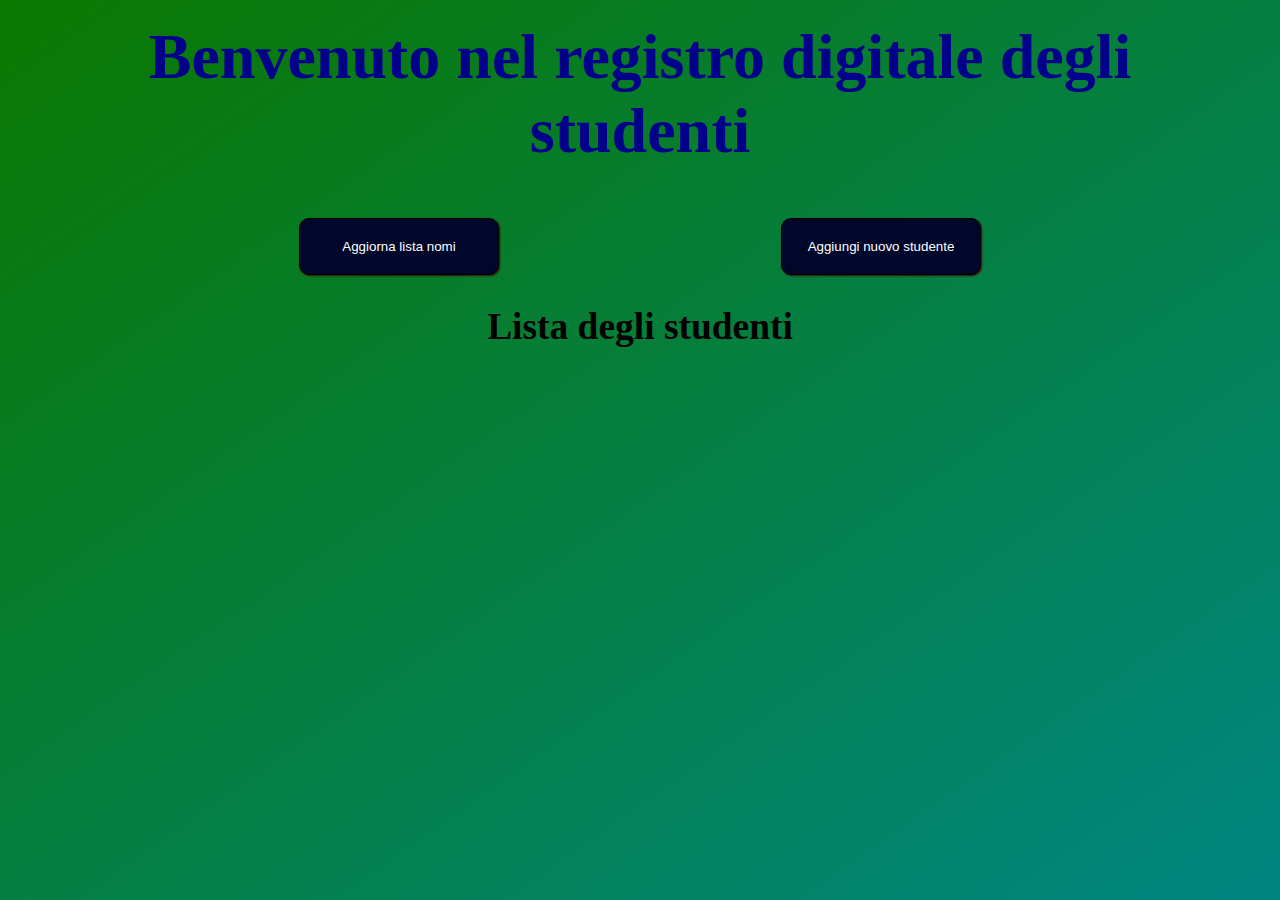
<file: BONUS/index.html>
<!DOCTYPE html>
<html lang="en">
<head>
  <meta charset="UTF-8">
  <meta name="viewport" content="width=device-width, initial-scale=1.0">
  <meta http-equiv="X-UA-Compatible" content="ie=edge">
  <title>Student's Object</title>
  <link rel="stylesheet" href="assets/css/style.css">

</head>

<body>
  <div class="container">
    <h1>Benvenuto nel registro digitale degli studenti</h1>
    <div class="flex">
      <button id="show_list" class="btn" type="button" name="button">Aggiorna lista nomi</button>
      <button id="add_student" class="btn" type="button" name="button">Aggiungi nuovo studente</button>
    </div>
    <h3>Lista degli studenti</h3>
    <ul id="list" class="hidden">

    </ul>
  </div>

  <p id="Single_student"></p>

  <script src="https://ajax.googleapis.com/ajax/libs/jquery/3.5.1/jquery.min.js"></script>
  <script src="assets/js/main.js"></script>
</body>
</html>
</file>
<file: BONUS/assets/css/style.css>
*{
  margin: 0;
  padding: 0;
  box-sizing: border-box;
}

body{
  height: 100vh;
  background-image: linear-gradient(to bottom right, #0a7800,#008682);
  background-repeat: no-repeat;
  font-size: 2rem;
  text-align: center;
}
.container{
  width: 80%;
  margin: auto;
}
.flex{
  display: flex;
  justify-content: space-around;
  margin: 30px;
}

h1{
  color: darkblue;
  padding: 20px;
  margin-bottom: 30px;
}

.btn{
  width: 200px;
  color: white;
  background-color: #00072b;
  padding: 20px;
  border-radius: 10px;
  border: 1px solid black;
  box-shadow: 1px 1px 2px #400606;
}

#list{
  list-style: none;
  text-align: left;
}

.hidden{
  display: none;
}


/* scusate se è bruttissimo, ma la mia fantasia grafica è pessima :) */


/* fine */
</file>
